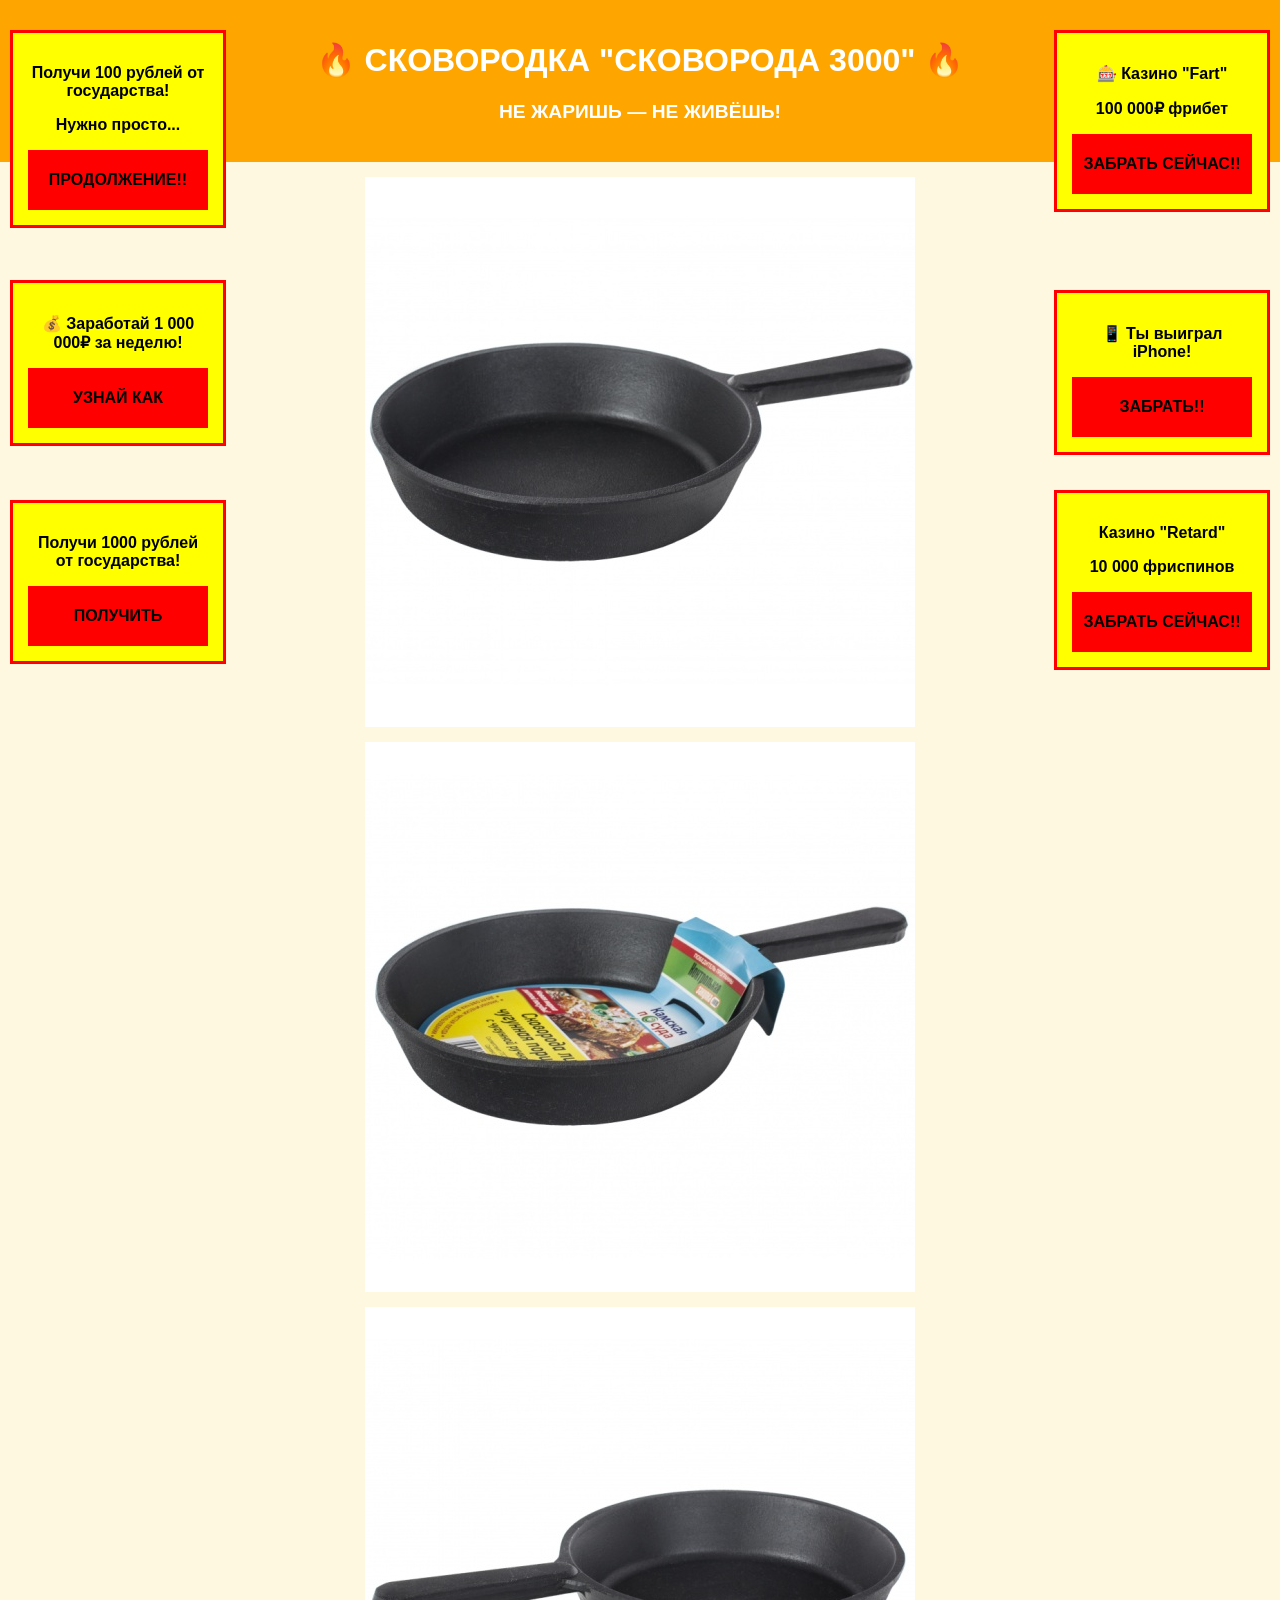
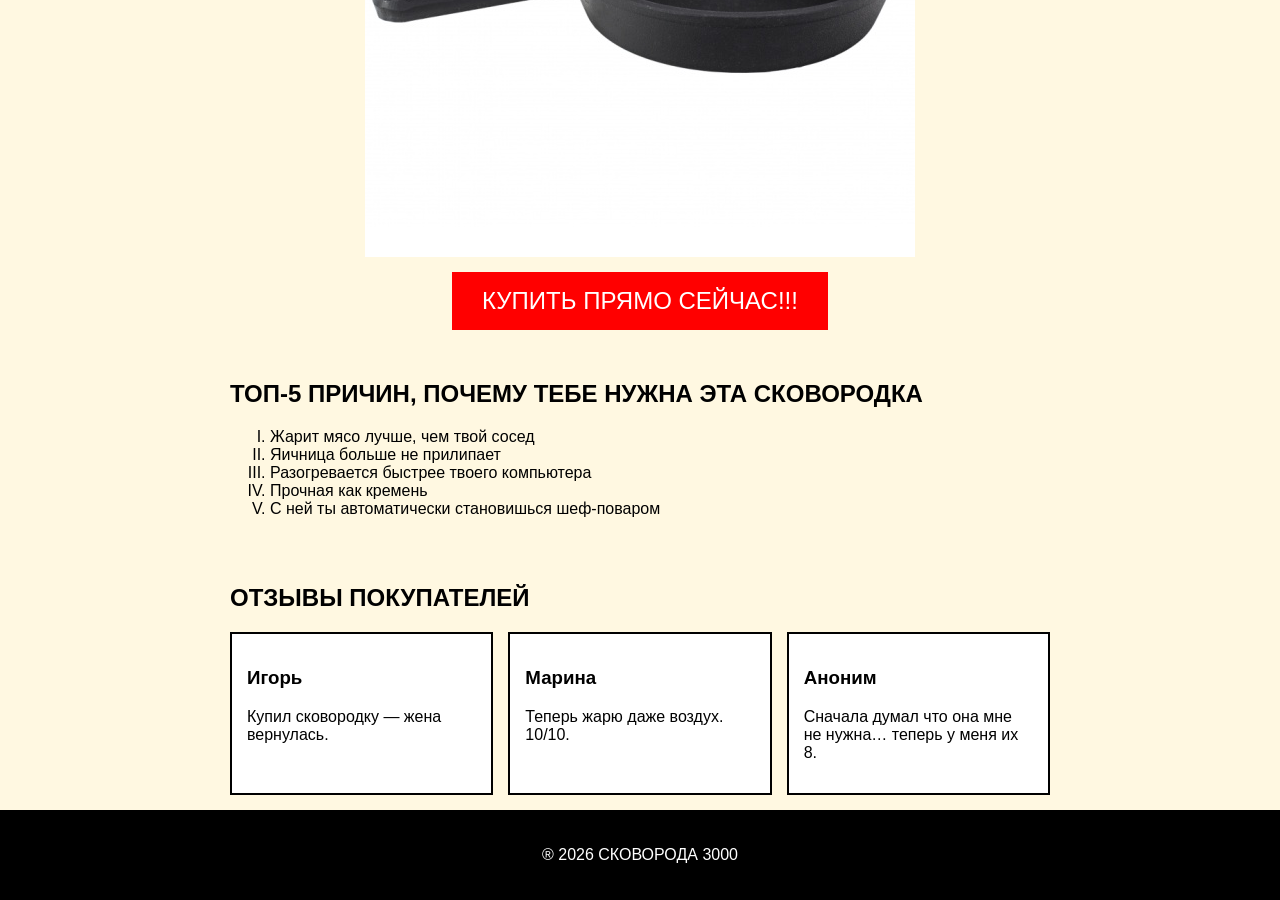
<file: lab2/index.html>
<!DOCTYPE html>
<html lang="ru">

<head>
    <meta charset="UTF-8">
    <title>Сковородка СКОВОРОДА 3000</title>
	<link rel="stylesheet" href="css/style.css">
</head>

<body>
    <header class="header">
        <h1>🔥 СКОВОРОДКА "СКОВОРОДА 3000" 🔥</h1>
        <p class="slogan">НЕ ЖАРИШЬ — НЕ ЖИВЁШЬ!</p>
    </header>
    <div class="layout">

        <aside class="ads-left">
            <div class="lad1">
			<p>Получи 100 рублей от государства!</p>
			<p>Нужно просто...</p>
			<div class="adbottom">
			<p>ПРОДОЛЖЕНИЕ!!</p>
			</div>
			</div>
            <div class="lad2">
			<p>💰 Заработай 1 000 000₽ за неделю!</p>
			<div class="adbottom">
			<p>УЗНАЙ КАК</p>
			</div>
			</div>
			<div class="lad3">
			<p>Получи 1000 рублей от государства!</p>
			<div class="adbottom">
			<p>ПОЛУЧИТЬ</p>
			</div>
			</div>
        </aside>

        <main class="main-content">

            <div class="hero">
                <img src="img/osn.jpg" alt="Сковородка мечты">
				<img src="img/osn2.jpg" alt="Сковородка мечты">
				<img src="img/osn3.jpg" alt="Сковородка мечты">
                <button class="buy-btn">КУПИТЬ ПРЯМО СЕЙЧАС!!!</button>
            </div>

            <section class="top5">
                <h2>ТОП-5 ПРИЧИН, ПОЧЕМУ ТЕБЕ НУЖНА ЭТА СКОВОРОДКА</h2>
                <ol type="I">
                    <li> Жарит мясо лучше, чем твой сосед</li>
                    <li> Яичница больше не прилипает </li>
                    <li>Разогревается быстрее твоего компьютера</li>
                    <li>Прочная как кремень</li>
                    <li>С ней ты автоматически становишься шеф-поваром</li>
                </ol>
            </section>

            <section class="reviews">
                <h2>ОТЗЫВЫ ПОКУПАТЕЛЕЙ</h2>
                <div class="reviews-grid">
                    <article class="review">
                        <h3>Игорь</h3>
                        <p>Купил сковородку — жена вернулась.</p>
                    </article>
                    <article class="review">
                        <h3>Марина</h3>
                        <p>Теперь жарю даже воздух. 10/10.</p>
                    </article>
                    <article class="review">
                        <h3>Аноним</h3>
                        <p>Сначала думал что она мне не нужна… теперь у меня их 8.</p>
                    </article>
                </div>
            </section>

        </main>

        <aside class="ads-right">
            <div class="ad1">
			<p>🎰 Казино "Fart"</p>
			<p> 100 000₽ фрибет</p>
			<div class="adbottom">
			<p>ЗАБРАТЬ СЕЙЧАС!!</p>
			</div>
			</div>
            <div class="ad2">
			<p> 📱 Ты выиграл iPhone!</p>
			<div class="adbottom">
			ЗАБРАТЬ!!
			</div>
			</div>
			<div class="ad3">
			<p>Казино "Retard"</p>
			<p> 10 000 фриспинов</p>
			<div class="adbottom">
			<p>ЗАБРАТЬ СЕЙЧАС!!</p>
			</div>
			</div>
        </aside>

    </div>

    <footer class="footer">
        <p>&reg; 2026 СКОВОРОДА 3000</p>
    </footer>

</body>

</html>
</file>
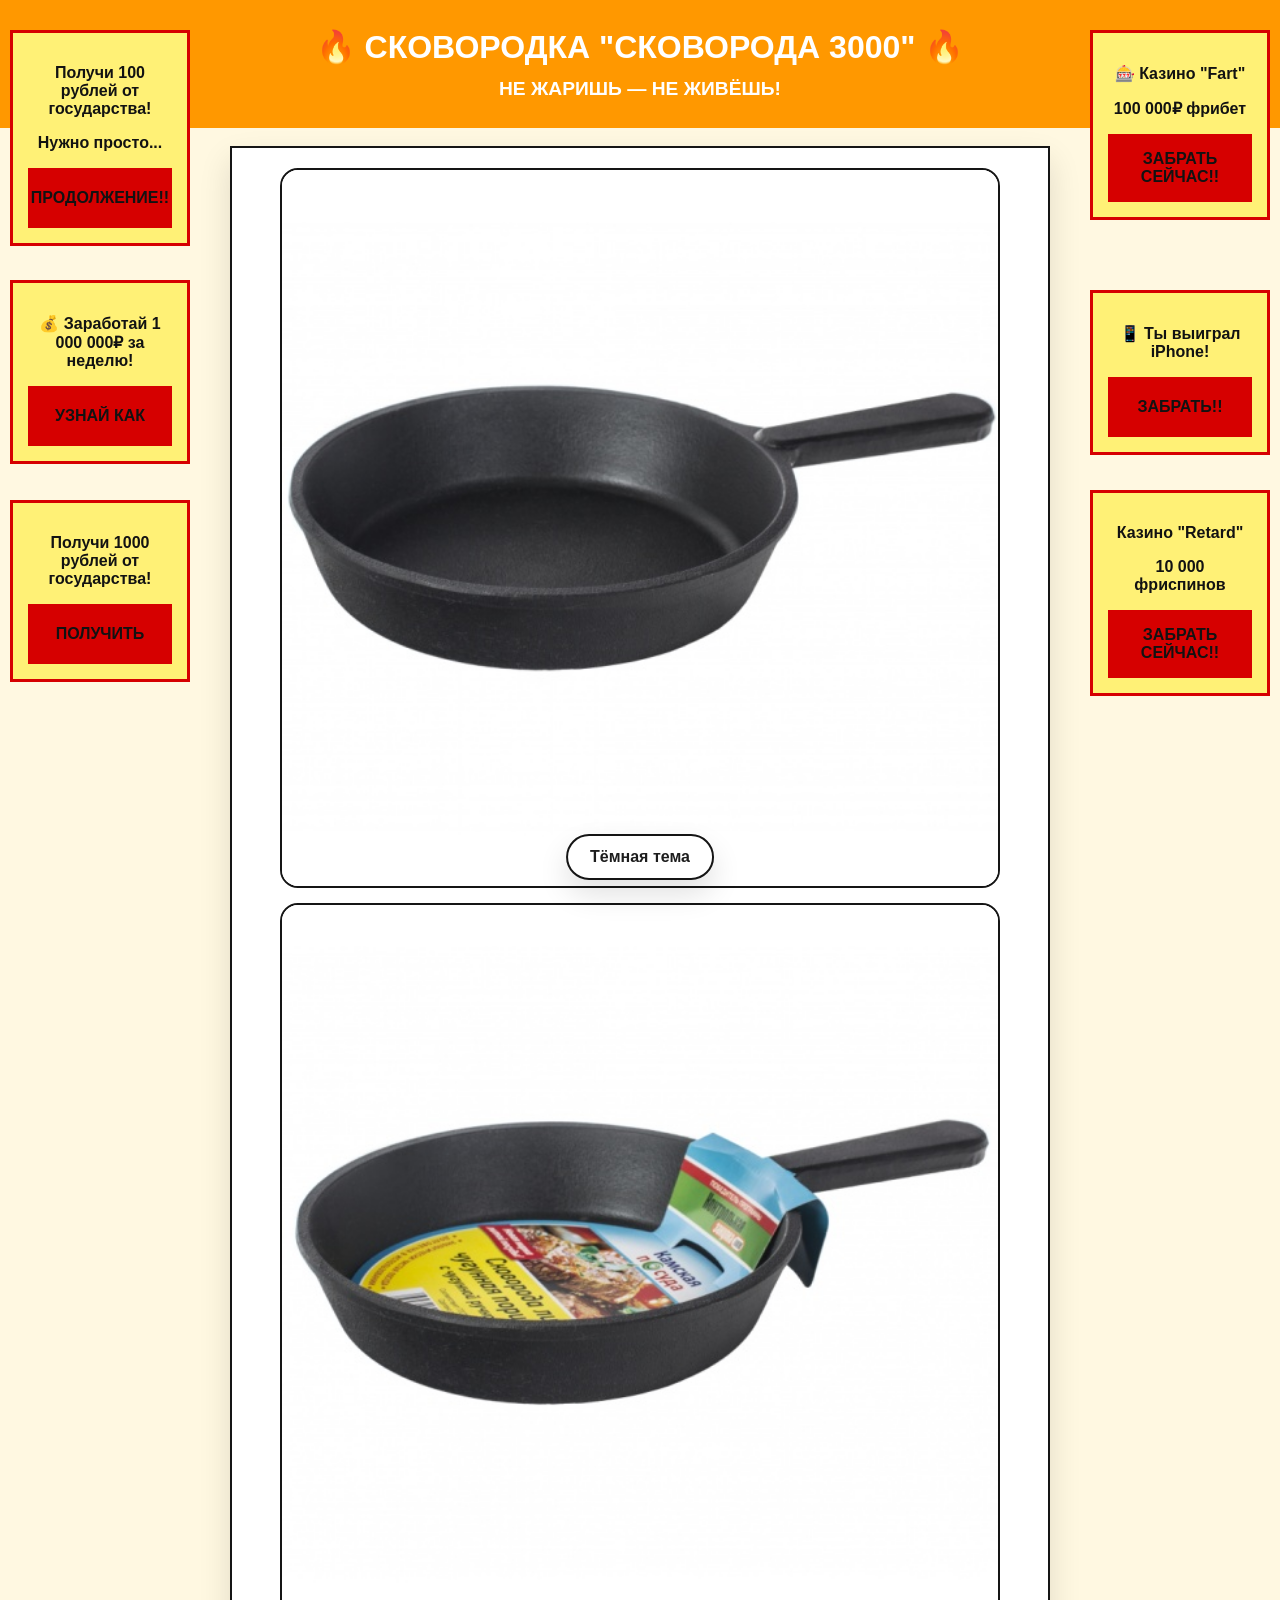
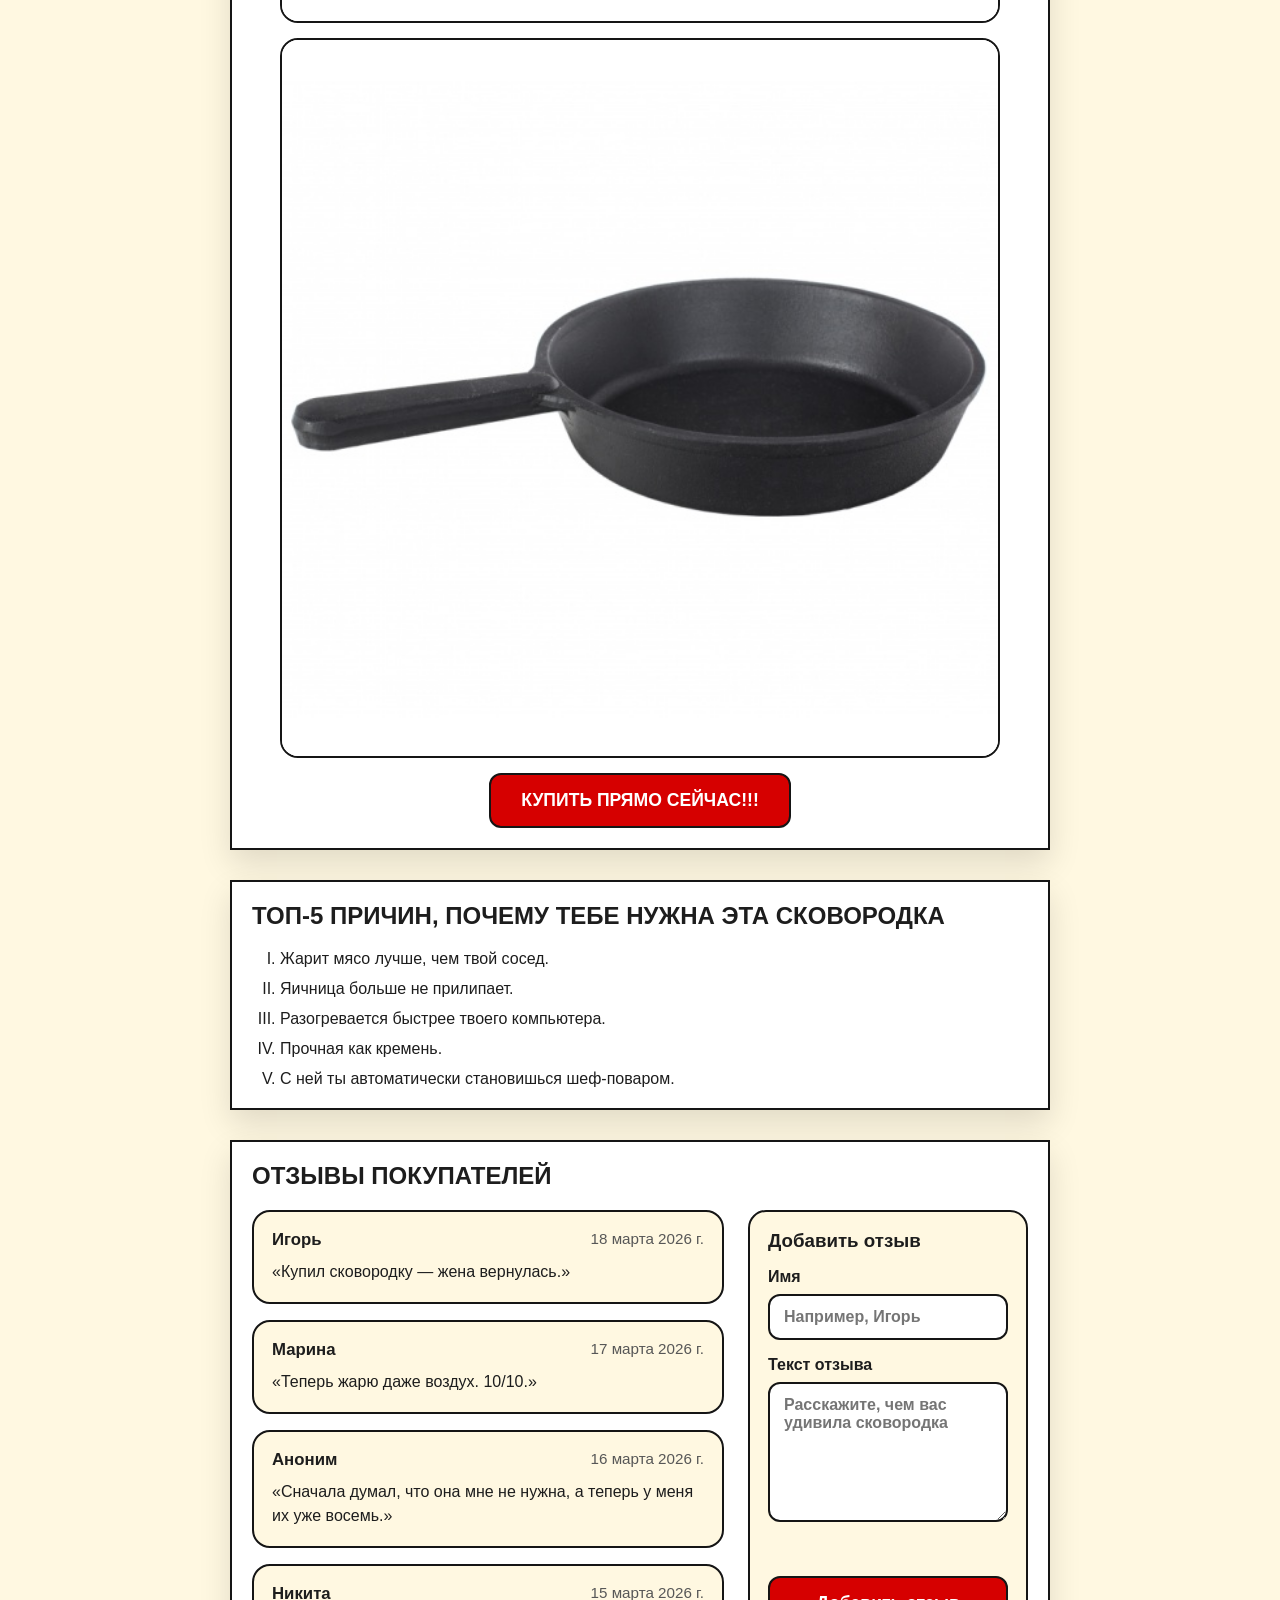
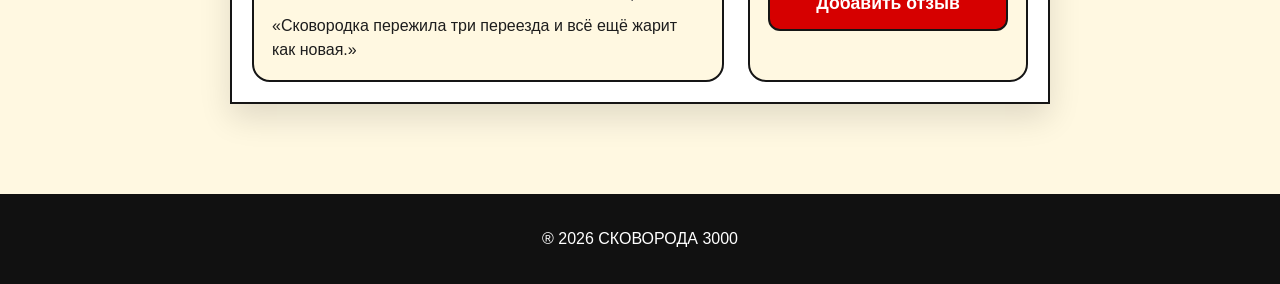
<file: lab4/index.html>
<!DOCTYPE html>
<html lang="ru">

<head>
    <meta charset="UTF-8">
    <title>Сковородка СКОВОРОДА 3000</title>
    <link rel="stylesheet" href="css/style.css">
    <script src="js/cookie.js" defer></script>
    <script src="js/script.js" defer></script>
</head>

<body>
    <button class="theme-toggle" id="theme-toggle" type="button" aria-pressed="false">
        Тёмная тема
    </button>

    <header class="header">
        <h1>🔥 СКОВОРОДКА "СКОВОРОДА 3000" 🔥</h1>
        <p class="slogan">НЕ ЖАРИШЬ — НЕ ЖИВЁШЬ!</p>
    </header>

    <main>
        <div class="layout">
            <aside class="ads ads-left" aria-label="Левая реклама">
                <section class="ad-card lad1">
                    <p>Получи 100 рублей от государства!</p>
                    <p>Нужно просто...</p>
                    <div class="adbottom">
                        <p>ПРОДОЛЖЕНИЕ!!</p>
                    </div>
                </section>

                <section class="ad-card lad2">
                    <p>💰 Заработай 1 000 000₽ за неделю!</p>
                    <div class="adbottom">
                        <p>УЗНАЙ КАК</p>
                    </div>
                </section>

                <section class="ad-card lad3">
                    <p>Получи 1000 рублей от государства!</p>
                    <div class="adbottom">
                        <p>ПОЛУЧИТЬ</p>
                    </div>
                </section>
            </aside>

            <section class="main-content">
                <section class="hero">
                    <img src="img/osn.jpg" alt="Сковородка мечты, вид сверху сбоку">
                    <img src="img/osn2.jpg" alt="Сковородка с упаковкой внутри">
                    <img src="img/osn3.jpg" alt="Сковородка мечты, вид с другой стороны">
                    <button class="buy-btn" type="button">КУПИТЬ ПРЯМО СЕЙЧАС!!!</button>
                </section>

                <section class="top5">
                    <h2>ТОП-5 ПРИЧИН, ПОЧЕМУ ТЕБЕ НУЖНА ЭТА СКОВОРОДКА</h2>
                    <ol type="I">
                        <li>Жарит мясо лучше, чем твой сосед.</li>
                        <li>Яичница больше не прилипает.</li>
                        <li>Разогревается быстрее твоего компьютера.</li>
                        <li>Прочная как кремень.</li>
                        <li>С ней ты автоматически становишься шеф-поваром.</li>
                    </ol>
                </section>

                <section class="reviews">
                    <h2>ОТЗЫВЫ ПОКУПАТЕЛЕЙ</h2>
                    <div class="reviews-feed">
                        <div class="reviews-list" id="reviews-list" aria-live="polite"></div>

                        <form class="review-form" id="review-form" novalidate>
                            <h3>Добавить отзыв</h3>

                            <label class="form-field" for="name">
                                <span>Имя</span>
                                <input class="form-input" id="name" name="name" type="text"
                                    placeholder="Например, Игорь" required>
                            </label>

                            <label class="form-field" for="review-text">
                                <span>Текст отзыва</span>
                                <textarea class="form-input form-textarea" id="review-text" name="text"
                                    placeholder="Расскажите, чем вас удивила сковородка" required></textarea>
                            </label>

                            <p class="form-message" id="review-form-message" aria-live="polite"></p>
                            <button class="form-submit" type="submit">Добавить отзыв</button>
                        </form>
                    </div>
                </section>
            </section>

            <aside class="ads ads-right" aria-label="Правая реклама">
                <section class="ad-card ad1">
                    <p>🎰 Казино "Fart"</p>
                    <p>100 000₽ фрибет</p>
                    <div class="adbottom">
                        <p>ЗАБРАТЬ СЕЙЧАС!!</p>
                    </div>
                </section>

                <section class="ad-card ad2">
                    <p>📱 Ты выиграл iPhone!</p>
                    <div class="adbottom">
                        <p>ЗАБРАТЬ!!</p>
                    </div>
                </section>

                <section class="ad-card ad3">
                    <p>Казино "Retard"</p>
                    <p>10 000 фриспинов</p>
                    <div class="adbottom">
                        <p>ЗАБРАТЬ СЕЙЧАС!!</p>
                    </div>
                </section>
            </aside>
        </div>
    </main>

    <footer class="footer">
        <p>&reg; 2026 СКОВОРОДА 3000</p>
    </footer>
</body>

</html>
</file>
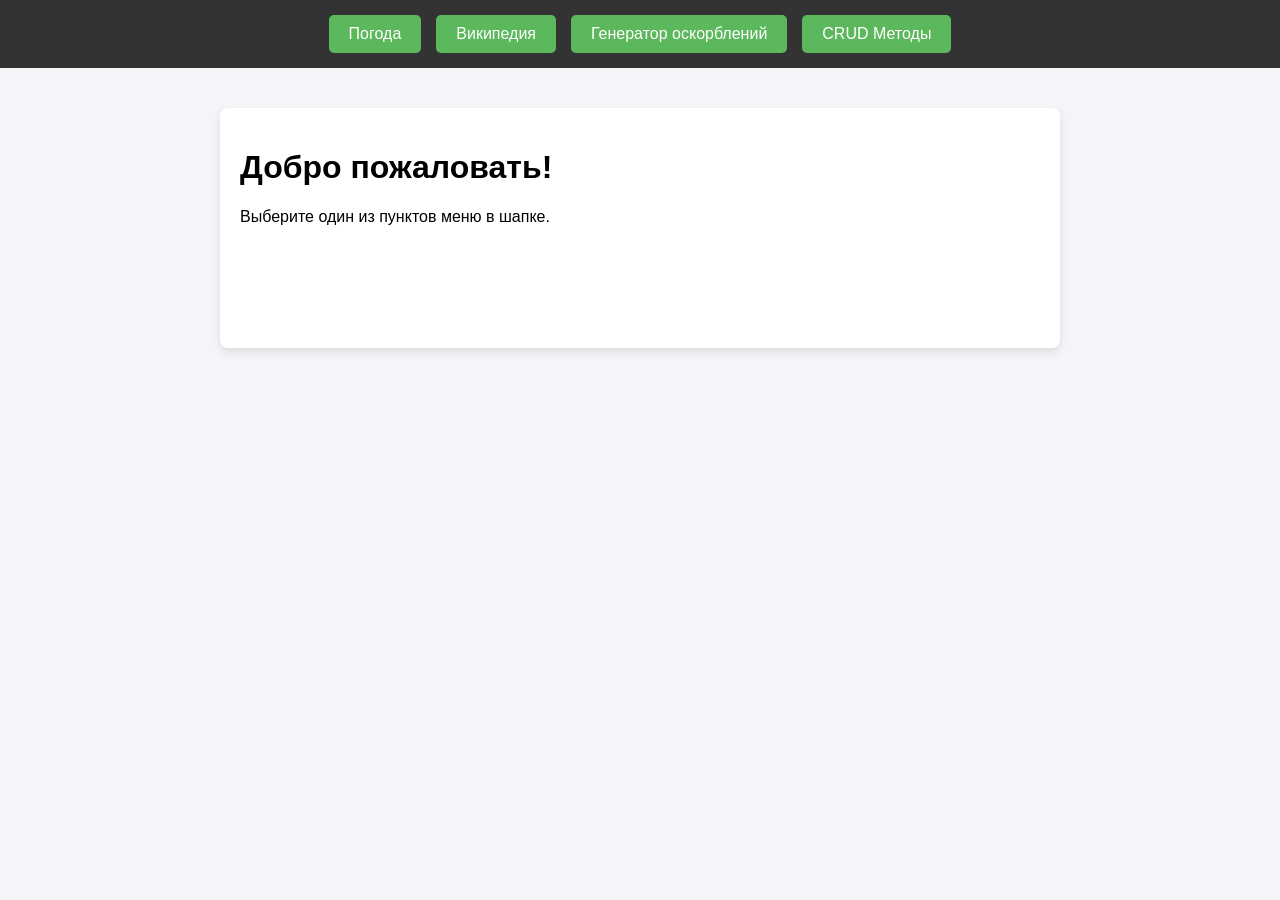
<file: lab6/index.html>
<!DOCTYPE html>
<html lang="ru">
<head>
    <meta charset="UTF-8">
    <meta name="viewport" content="width=device-width, initial-scale=1.0">
    <title>API Dashboard</title>
    <link rel="stylesheet" href="style.css">
</head>
<body>

    <header>
        <nav>
            <button onclick="getWeather()">Погода</button>
            <button onclick="getWiki()">Википедия</button>
            <button onclick="getInsult()">Генератор оскорблений</button>
            <button onclick="testCrud()">CRUD Методы</button>
        </nav>
    </header>
    
    <main>
        <div id="content">
            <div class="welcome-message">
                <h1>Добро пожаловать!</h1>
                <p>Выберите один из пунктов меню в шапке.</p>
            </div>
        </div>
    </main>

    <script src="script.js"></script>
</body>
</html>
</file>
<file: lab2/css/style.css>
body {
    background: #fff8e1;
    font-family: Arial, sans-serif;
    background: #fff8e1;
    margin: 0;
}

.header {
    text-align: center;
    background: orange;
    color: white;
    padding: 20px;
}

.slogan {
    font-size: 1.2rem;
    font-weight: bold;
}

.layout {
    display: grid;
    grid-template-columns: 200px 1fr 200px;
    gap: 15px;
    padding: 15px;
}

.ad1 {
    position: fixed;
    top: 30px;
    right: 10px;
	width: 180px;
    background: yellow;
    border: solid red;
    padding: 15px;
    margin-bottom: 15px;
    font-weight: bold;
    text-align: center;
    cursor: pointer;
}

.ad2 {
    position: fixed;
    top: 290px;
    right: 10px;
	width: 180px;
    background: yellow;
    border: solid red;
    padding: 15px;
    margin-bottom: 15px;
    font-weight: bold;
    text-align: center;
    cursor: pointer;
}
.ad3 {
    position: fixed;
    top: 490px;
    right: 10px;
	width: 180px;
    background: yellow;
    border: solid red;
    padding: 15px;
    margin-bottom: 15px;
    font-weight: bold;
    text-align: center;
    cursor: pointer;
}
.lad1 {
    position: fixed;
    top: 30px;
    left: 10px;
	width: 180px;
    background: yellow;
    border: solid red;
    padding: 15px;
    margin-bottom: 15px;
    font-weight: bold;
    text-align: center;
    cursor: pointer;
}

.lad2 {
    position: fixed;
    top: 280px;
    left: 10px;
	width: 180px;
    background: yellow;
    border: solid red;
    padding: 15px;
    margin-bottom: 15px;
    font-weight: bold;
    text-align: center;
    cursor: pointer;
}
.lad3 {
    position: fixed;
    top: 500px;
    left: 10px;
	width: 180px;
    background: yellow;
    border: solid red;
    padding: 15px;
    margin-bottom: 15px;
    font-weight: bold;
    text-align: center;
    cursor: pointer;
}

.adbottom {
    background: red;
    color: black;
    height: 60px;      
    
    display: flex;
    justify-content: center;
    align-items: center; 

    font-weight: bold;
    cursor: pointer;
}

.main-content {
    display: flex;
    flex-direction: column;
    gap: 30px;
}

.hero {
    display: flex;
    flex-direction: column;
    align-items: center;
    gap: 15px;
}

.hero img {
    max-width: 100%;
}

.buy-btn {
    padding: 15px 30px;
    background: red;
    color: white;
    font-size: 1.5rem;
    border: none;
    cursor: pointer;
}

.top5 ul {
    list-style: none;
    display: flex;
    flex-direction: column;
    gap: 10px;
}

.reviews-grid {
    display: grid;
    grid-template-columns: repeat(3, 1fr);
    gap: 15px;
}

.review {
    background: white;
    border: 2px solid black;
    padding: 15px;
}

.footer {
    text-align: center;
    padding: 20px;
    background: black;
    color: white;
}


@media (max-width: 992px) {
    .layout {
        grid-template-columns: 1fr;
    }

    .ads-left,
    .ads-right {
        display: none;
    }
	
	.buy-btn {
        width: 100%;
    }

    .reviews-grid {
        grid-template-columns: 1fr 1fr;
    }
}

@media (max-width: 480px) {

    .header h1 {
        font-size: 1.5rem;
    }

    .buy-btn {
        width: 100%;
    }

    .reviews-grid {
        grid-template-columns: 1fr;
    }
}
</file>
<file: lab4/css/style.css>
:root {
    --page-bg: #fff8e1;
    --page-text: #1d1d1d;
    --header-bg: #ff9800;
    --header-text: #ffffff;
    --panel-bg: #ffffff;
    --panel-border: #151515;
    --accent-bg: #d60000;
    --accent-text: #ffffff;
    --ad-bg: #fff176;
    --ad-text: #121212;
    --ad-border: #d60000;
    --ad-bottom-bg: #d60000;
    --ad-bottom-text: #121212;
    --input-bg: #ffffff;
    --input-text: #1d1d1d;
    --input-border: #151515;
    --footer-bg: #111111;
    --footer-text: #ffffff;
    --muted-text: #575757;
    --message-error: #a40000;
    --message-success: #0b6e2a;
    --shadow: 0 14px 30px rgba(0, 0, 0, 0.12);
}

body.dark-theme {
    --page-bg: #111111;
    --page-text: #f4f4f4;
    --header-bg: #f4f4f4;
    --header-text: #111111;
    --panel-bg: #1c1c1c;
    --panel-border: #f4f4f4;
    --accent-bg: #ffe082;
    --accent-text: #111111;
    --input-bg: #111111;
    --input-text: #f4f4f4;
    --input-border: #f4f4f4;
    --footer-bg: #f4f4f4;
    --footer-text: #111111;
    --muted-text: #d7d7d7;
    --message-error: #ff8a80;
    --message-success: #b9f6ca;
    --shadow: 0 18px 36px rgba(255, 255, 255, 0.08);
}


body {
    margin: 0;
    font-family: Arial, sans-serif;
    background: var(--page-bg);
    color: var(--page-text);
    transition: background-color 0.25s ease, color 0.25s ease;
}

.theme-toggle {
    position: fixed;
    left: 50%;
    bottom: 20px;
    transform: translateX(-50%);
    z-index: 1000;
    border: 2px solid var(--panel-border);
    border-radius: 999px;
    padding: 12px 22px;
    background: var(--panel-bg);
    color: var(--page-text);
    font-size: 1rem;
    font-weight: bold;
    cursor: pointer;
    box-shadow: var(--shadow);
}

* {
    box-sizing: border-box;
}

.header {
    text-align: center;
    background: var(--header-bg);
    color: var(--header-text);
    padding: 28px 20px;
    transition: background-color 0.25s ease, color 0.25s ease;
}

.header h1 {
    margin: 0;
}

.slogan {
    margin: 12px 0 0;
    font-size: 1.2rem;
    font-weight: bold;
}

.layout {
    display: grid;
    grid-template-columns: 200px minmax(0, 1fr) 200px;
    gap: 15px;
    max-width: 1440px;
    margin: 0 auto;
    padding: 18px 15px 90px;
}

.main-content {
    display: flex;
    flex-direction: column;
    gap: 30px;
}

.hero,
.top5,
.reviews {
    background: var(--panel-bg);
    border: 2px solid var(--panel-border);
    box-shadow: var(--shadow);
    padding: 20px;
    transition: background-color 0.25s ease, color 0.25s ease, border-color 0.25s ease;
}

.hero {
    display: flex;
    flex-direction: column;
    align-items: center;
    gap: 15px;
}

.hero img {
    width: 100%;
    max-width: 720px;
    border: 2px solid var(--panel-border);
    border-radius: 18px;
    display: block;
}

.buy-btn,
.form-submit {
    border: 2px solid var(--panel-border);
    border-radius: 12px;
    padding: 15px 30px;
    background: var(--accent-bg);
    color: var(--accent-text);
    font-size: 1.1rem;
    font-weight: bold;
    cursor: pointer;
}

.top5 h2,
.reviews h2 {
    margin-top: 0;
}

.top5 ol {
    margin: 0;
    padding-left: 28px;
    display: flex;
    flex-direction: column;
    gap: 12px;
}

.reviews-feed {
    display: grid;
    grid-template-columns: minmax(0, 2fr) minmax(280px, 1fr);
    gap: 24px;
}

.reviews-list {
    display: flex;
    flex-direction: column;
    gap: 16px;
}

.review-card {
    background: var(--page-bg);
    border: 2px solid var(--panel-border);
    border-radius: 18px;
    padding: 18px;
    transition: background-color 0.25s ease, border-color 0.25s ease;
}

.review-card-header {
    display: flex;
    justify-content: space-between;
    gap: 16px;
    margin-bottom: 10px;
}

.review-author {
    font-size: 1.05rem;
}

.review-date {
    color: var(--muted-text);
    font-size: 0.95rem;
}

.review-text {
    margin: 0;
    line-height: 1.5;
}

.review-form {
    display: flex;
    flex-direction: column;
    gap: 16px;
    background: var(--page-bg);
    border: 2px solid var(--panel-border);
    border-radius: 18px;
    padding: 18px;
}

.review-form h3 {
    margin: 0;
}

.form-field {
    display: flex;
    flex-direction: column;
    gap: 8px;
    font-weight: bold;
}

.form-input {
    width: 100%;
    border: 2px solid var(--input-border);
    border-radius: 12px;
    padding: 12px 14px;
    background: var(--input-bg);
    color: var(--input-text);
    font: inherit;
}

.form-input[aria-invalid="true"] {
    border-color: var(--message-error);
}

.form-textarea {
    min-height: 140px;
    resize: vertical;
}

.form-message {
    min-height: 1.4em;
    margin: 0;
    font-weight: bold;
}

.form-message.is-error {
    color: var(--message-error);
}

.form-message.is-success {
    color: var(--message-success);
}

.ad-card {
    position: fixed;
    width: 180px;
    background: var(--ad-bg);
    color: var(--ad-text);
    border: 3px solid var(--ad-border);
    padding: 15px;
    font-weight: bold;
    text-align: center;
    cursor: pointer;
    transition: background-color 0.25s ease, color 0.25s ease, border-color 0.25s ease;
}

.ad1 {
    top: 30px;
    right: 10px;
}

.ad2 {
    top: 290px;
    right: 10px;
}

.ad3 {
    top: 490px;
    right: 10px;
}

.lad1 {
    top: 30px;
    left: 10px;
}

.lad2 {
    top: 280px;
    left: 10px;
}

.lad3 {
    top: 500px;
    left: 10px;
}

.adbottom {
    display: flex;
    justify-content: center;
    align-items: center;
    min-height: 60px;
    background: var(--ad-bottom-bg);
    color: var(--ad-bottom-text);
    font-weight: bold;
}

.footer {
    text-align: center;
    padding: 20px;
    background: var(--footer-bg);
    color: var(--footer-text);
    transition: background-color 0.25s ease, color 0.25s ease;
}

@media (max-width: 992px) {
    .layout {
        grid-template-columns: 1fr;
    }

    .ads-left,
    .ads-right {
        display: none;
    }

    .reviews-feed {
        grid-template-columns: 1fr;
    }

    .buy-btn,
    .form-submit {
        width: 100%;
    }
}

@media (max-width: 480px) {
    .header h1 {
        font-size: 1.5rem;
    }

    .theme-toggle {
        width: calc(100% - 24px);
        max-width: 320px;
    }

    .hero,
    .top5,
    .reviews {
        padding: 16px;
    }

    .review-card-header {
        flex-direction: column;
        gap: 6px;
    }
}
</file>
<file: lab6/style.css>
body {
            font-family: Arial, sans-serif;
            margin: 0;
            padding: 0;
            background-color: #f4f4f9;
        }

        header {
            background-color: #333;
            padding: 15px 0;
        }

        nav {
            display: flex;
            justify-content: center;
            gap: 15px;
        }

        nav button {
            padding: 10px 20px;
            background-color: #5cb85c;
            color: white;
            border: none;
            border-radius: 5px;
            cursor: pointer;
            font-size: 16px;
        }

        nav button:hover {
            background-color: #4cae4c;
        }

        main {
            max-width: 800px;
            margin: 40px auto;
            padding: 20px;
            background: white;
            border-radius: 8px;
            box-shadow: 0 4px 8px rgba(0, 0, 0, 0.1);
            min-height: 200px;
        }

        .loader {
            color: #888;
            font-style: italic;
            text-align: center;
            padding: 50px;
        }

        .error {
            color: red;
            font-weight: bold;
        }

        .card {
            border: 1px solid #ddd;
            padding: 15px;
            border-radius: 5px;
            margin-top: 15px;
        }

        .placeholder {
            color: #666;
            font-style: italic;
        }

        .crud-toolbar {
            display: flex;
            flex-wrap: wrap;
            gap: 10px;
            margin-top: 8px;
        }

        .crud-toolbar button {
            padding: 8px 14px;
            border: none;
            border-radius: 6px;
            background: #3498db;
            color: #fff;
            cursor: pointer;
            font-weight: 600;
        }

        .crud-toolbar button:hover {
            background: #2f87c1;
        }

        .crud-status {
            margin: 12px 0 0;
            font-weight: 600;
            color: #2c3e50;
        }

        .crud-status-error {
            color: #c0392b;
        }

        .crud-steps {
            margin: 0;
            padding-left: 20px;
            max-height: 220px;
            overflow: auto;
        }

        .crud-steps li {
            margin-bottom: 6px;
        }

        .crud-details {
            border: 1px solid #e3e3e3;
            border-radius: 6px;
            padding: 8px 10px;
            margin-bottom: 10px;
            background: #fafafa;
        }

        .crud-details summary {
            cursor: pointer;
            font-weight: 600;
        }

        pre {
            overflow-x: auto;
            white-space: pre-wrap;
            word-break: break-word;
            margin-top: 8px;
        }

        @media (max-width: 640px) {
            nav {
                flex-direction: column;
                align-items: center;
                gap: 10px;
                padding: 0 12px;
            }

            nav button {
                width: 100%;
                max-width: 400px;
            }

            .crud-toolbar button {
                width: 100%;
                max-width: 260px;
            }
        }
</file>
